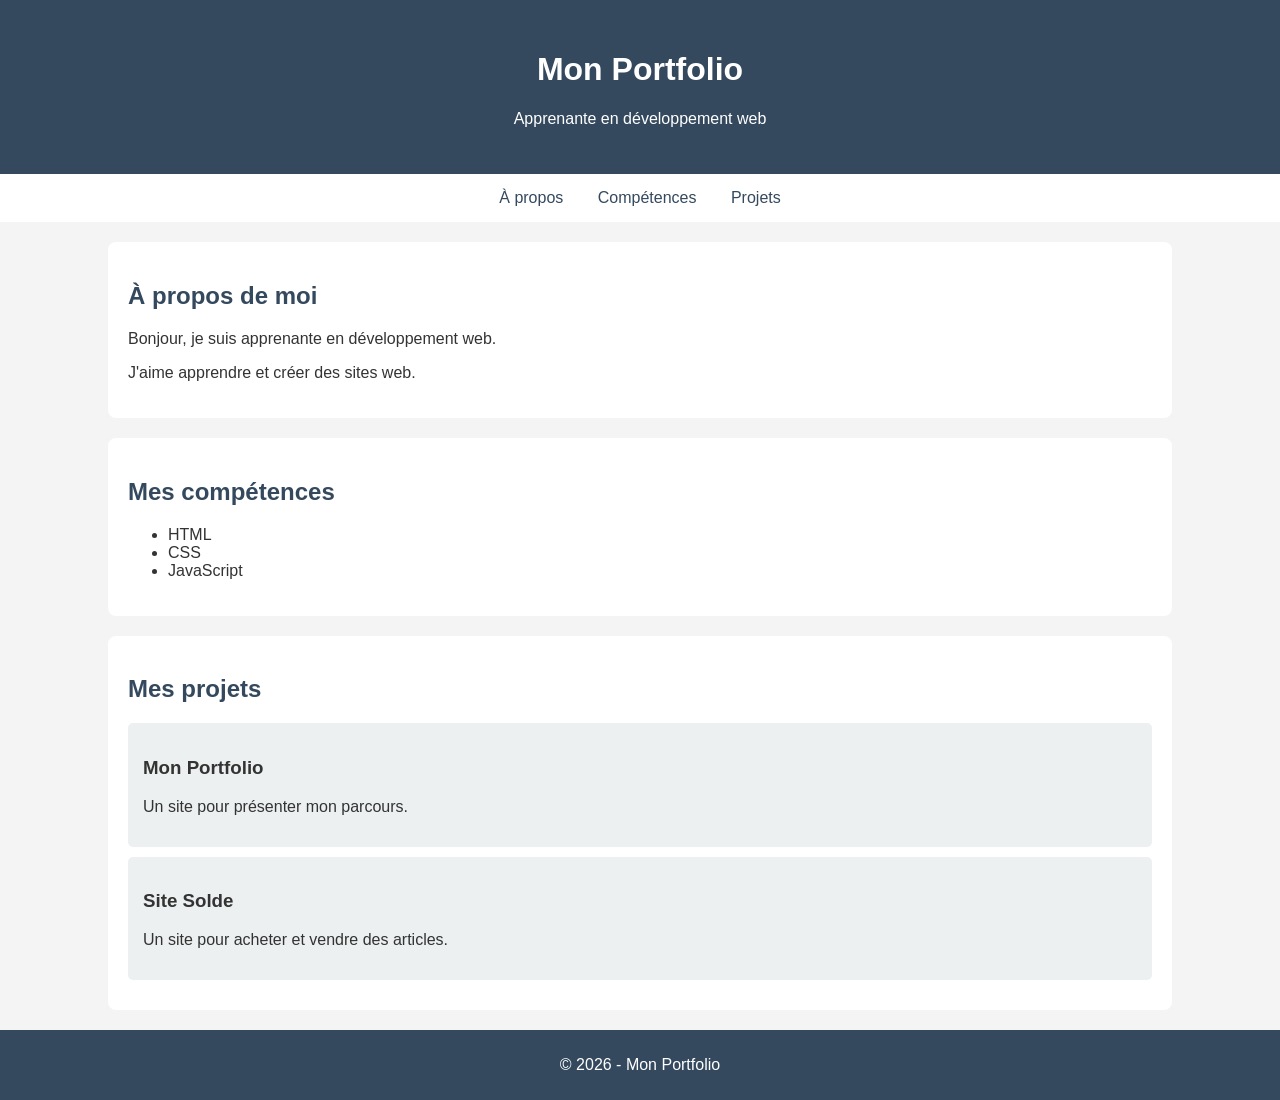
<file: prototype/index.html>
<!DOCTYPE html>
<html lang="fr">
<head>
    <meta charset="UTF-8">
    <title>Mon Portfolio</title>
    <link rel="stylesheet" href="style.css">
</head>
<body>

    <header>
        <h1>Mon Portfolio</h1>
        <p>Apprenante en développement web</p>
    </header>

    <nav>
        <a href="#about">À propos</a>
        <a href="#skills">Compétences</a>
        <a href="#projects">Projets</a>
    </nav>

    <section id="about">
        <h2>À propos de moi</h2>
        <p>Bonjour, je suis apprenante en développement web.</p>
        <p>J'aime apprendre et créer des sites web.</p>
    </section>

    <section id="skills">
        <h2>Mes compétences</h2>
        <ul>
            <li>HTML</li>
            <li>CSS</li>
            <li>JavaScript</li>
        </ul>
    </section>

    <section id="projects">
        <h2>Mes projets</h2>

        <div class="projet">
            <h3>Mon Portfolio</h3>
            <p>Un site pour présenter mon parcours.</p>
        </div>

        <div class="projet">
            <h3>Site Solde</h3>
            <p>Un site pour acheter et vendre des articles.</p>
        </div>
    </section>

    <footer>
        <p>© 2026 - Mon Portfolio</p>
    </footer>

</body>
</html>
</file>
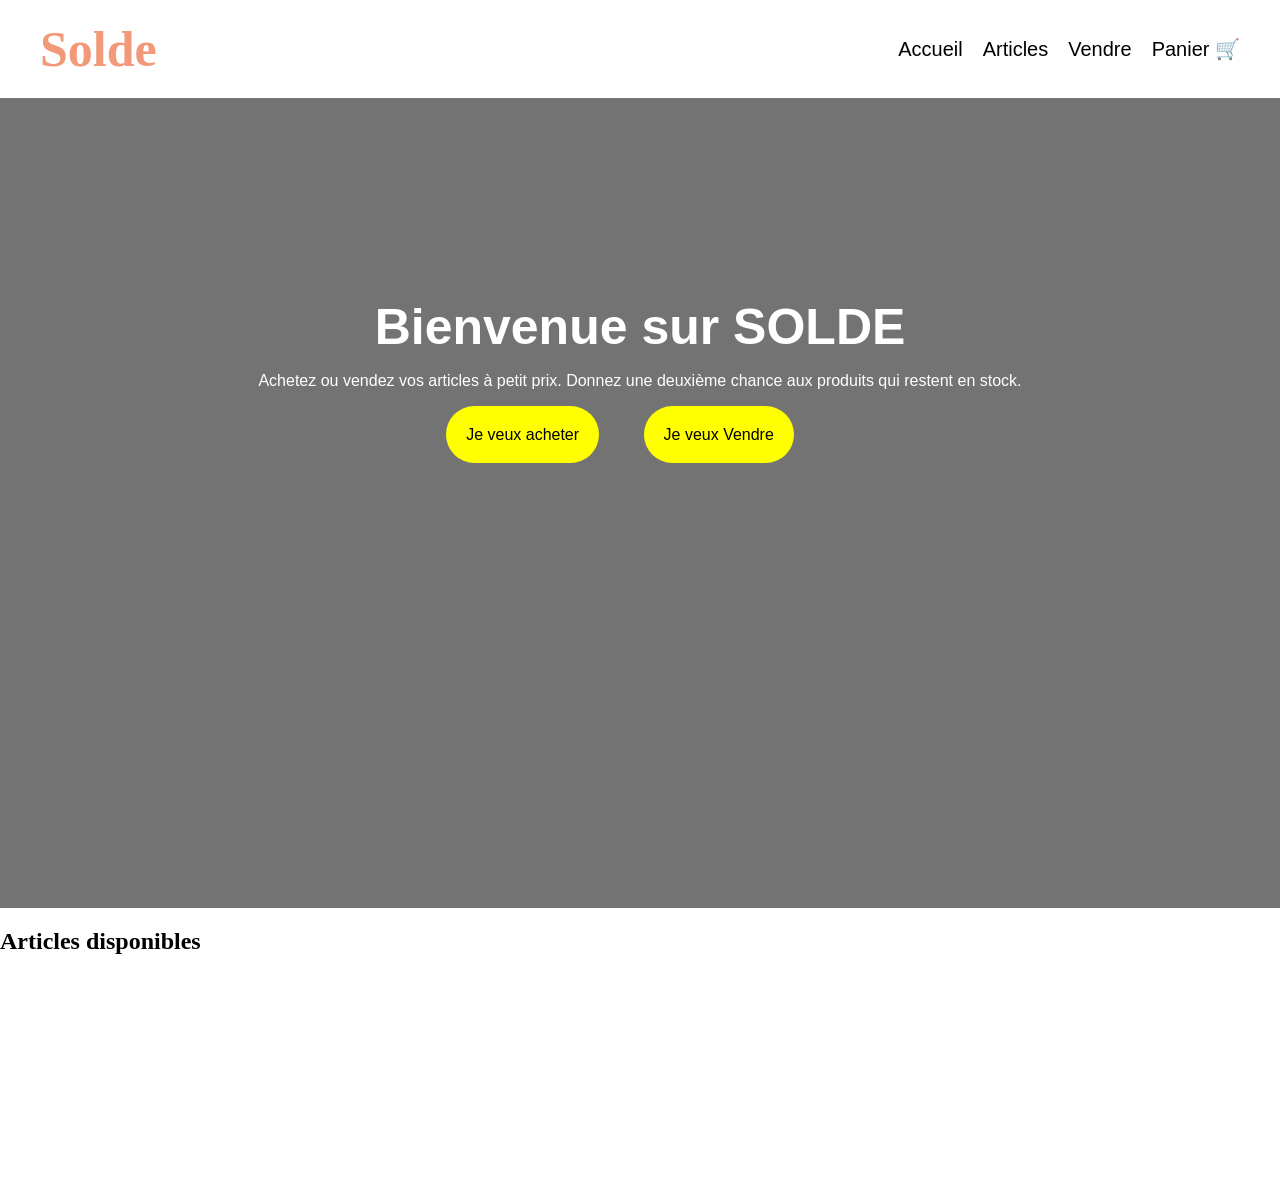
<file: réalisation/index.html>
<!DOCTYPE html>
<html lang="en">
<head>
    <meta charset="UTF-8">
    <meta name="viewport" content="width=device-width, initial-scale=1.0">
    <title> MarketPlace --  Solde </title>
    <link rel="stylesheet" href="style.css">
</head>
<body>
     <header>
        <h1> Solde</h1>
    
        <nav>
            <a href="#Accueil">Accueil</a>
            <a href="#Articles">Articles</a>
            <a href="#Vendre">Vendre</a>
            <a href="#">Panier 🛒</a>
        </nav>
    </header>

 <section>
<div id ="Accueil">
    <h1>Bienvenue sur <span>SOLDE</span> </h1>
    <p>Achetez ou vendez vos articles à petit prix. 
        Donnez une deuxième chance aux produits qui restent en stock.</p>
        <a href="#Articles">Je veux acheter</a>
        <a href="#Vendre">Je veux Vendre</a>
   
</div>
 </section>

<section id="Articles">
    <h2> Articles disponibles</h1>
      <p>Découvrez des articles proposés à petit prix.</p>
</section>

</body>
</html>
</file>
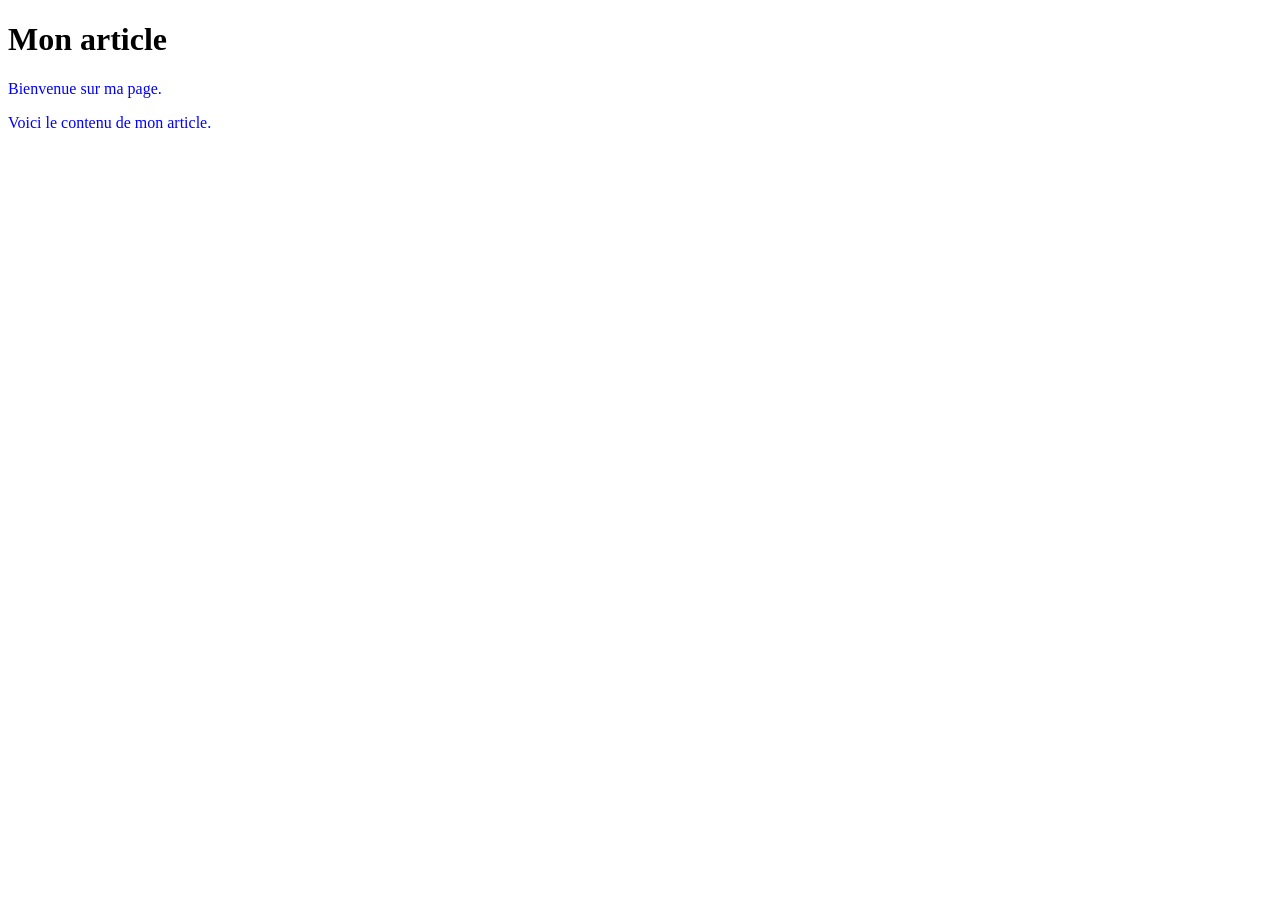
<file: Code HTML_CSS/tuto-1-css.html>
<!DOCTYPE html>
<html lang="fr">
<head>
    <meta charset="UTF-8">
    <title>Syntaxe CSS</title>
   <meta charset="UTF-8">
    <title>Syntaxe CSS</title>
    
    <style>
        p {
            color: blue;
        }
    </style>
</head>
<body>
    <h1>Mon article</h1>
    <p>Bienvenue sur ma page.</p>
    <p>Voici le contenu de mon article.</p>
</body>
</html>
</file>
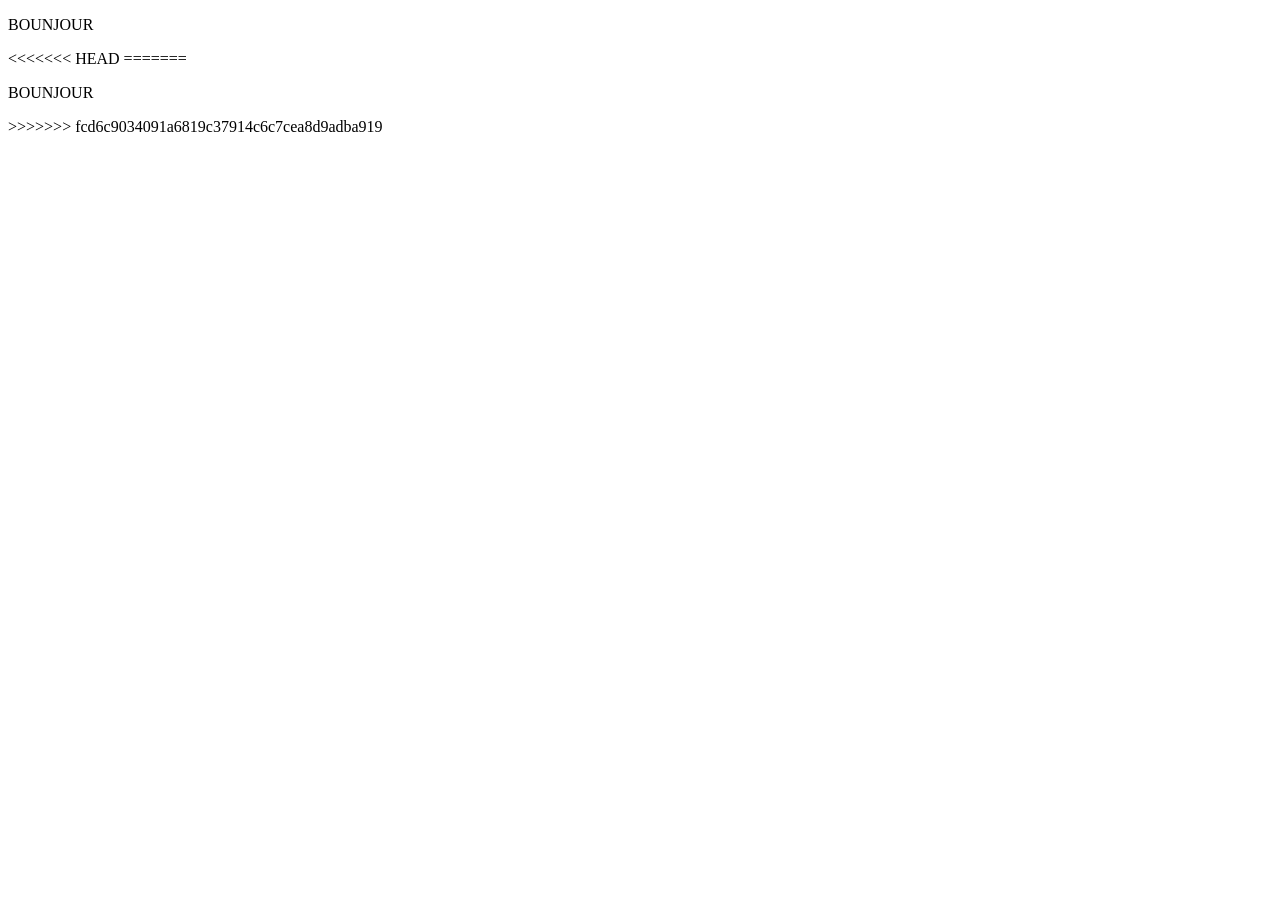
<file: Code HTML_CSS/tuto-1-html.html>
<!DOCTYPE html>
<html lang="fr">
<head>
    <title> mon premier article</title>
</head>
<body>
    <p>BOUNJOUR</p>
</body>

<<<<<<< HEAD
=======
<!DOCTYPE html>
<html lang="fr">
<head>
    <title> mon premier article</title>
</head>
<body>
    <p>BOUNJOUR</p>
</body>

>>>>>>> fcd6c9034091a6819c37914c6c7cea8d9adba919
</file>
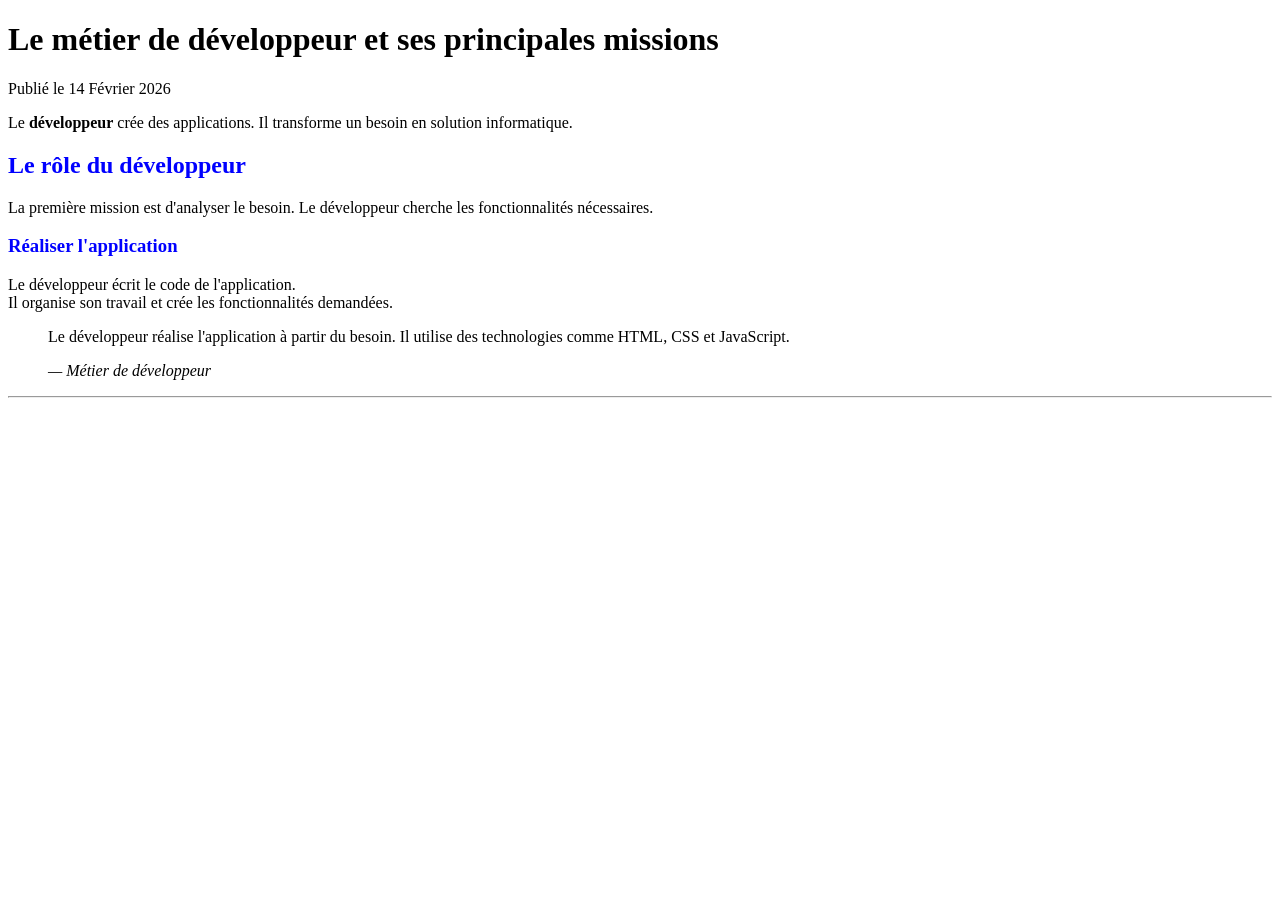
<file: Code HTML_CSS/tuto-3-html.html>
<!DOCTYPE html>
<html lang="fr">
<head>
  <meta charset="UTF-8">
    <title>Mon article</title>
   <link rel="stylesheet" href="tuto-3-css.css">
</head>
<body>
  <h1>Le métier de développeur et ses principales missions</h1>

<p>
    Publié le <time datetime="2026-02-14">14 Février 2026</time>
</p> 
  <p>
    Le <strong>développeur</strong> crée des applications.
    Il transforme un besoin en solution informatique.
</p>
  <h2>Le rôle du développeur</h2>

<p>
    La première mission est d'analyser le besoin.
    Le développeur cherche les fonctionnalités nécessaires.
</p>
  <h3>Réaliser l'application</h3>

<p>
    Le développeur écrit le code de l'application.<br>
    Il organise son travail et crée les fonctionnalités demandées.
</p>
  <blockquote>
    <p>Le développeur réalise l'application à partir du besoin. Il utilise des technologies comme HTML, CSS et JavaScript.</p>
    <cite>— Métier de développeur</cite>
</blockquote>

<hr>
</body>
</html>
</file>
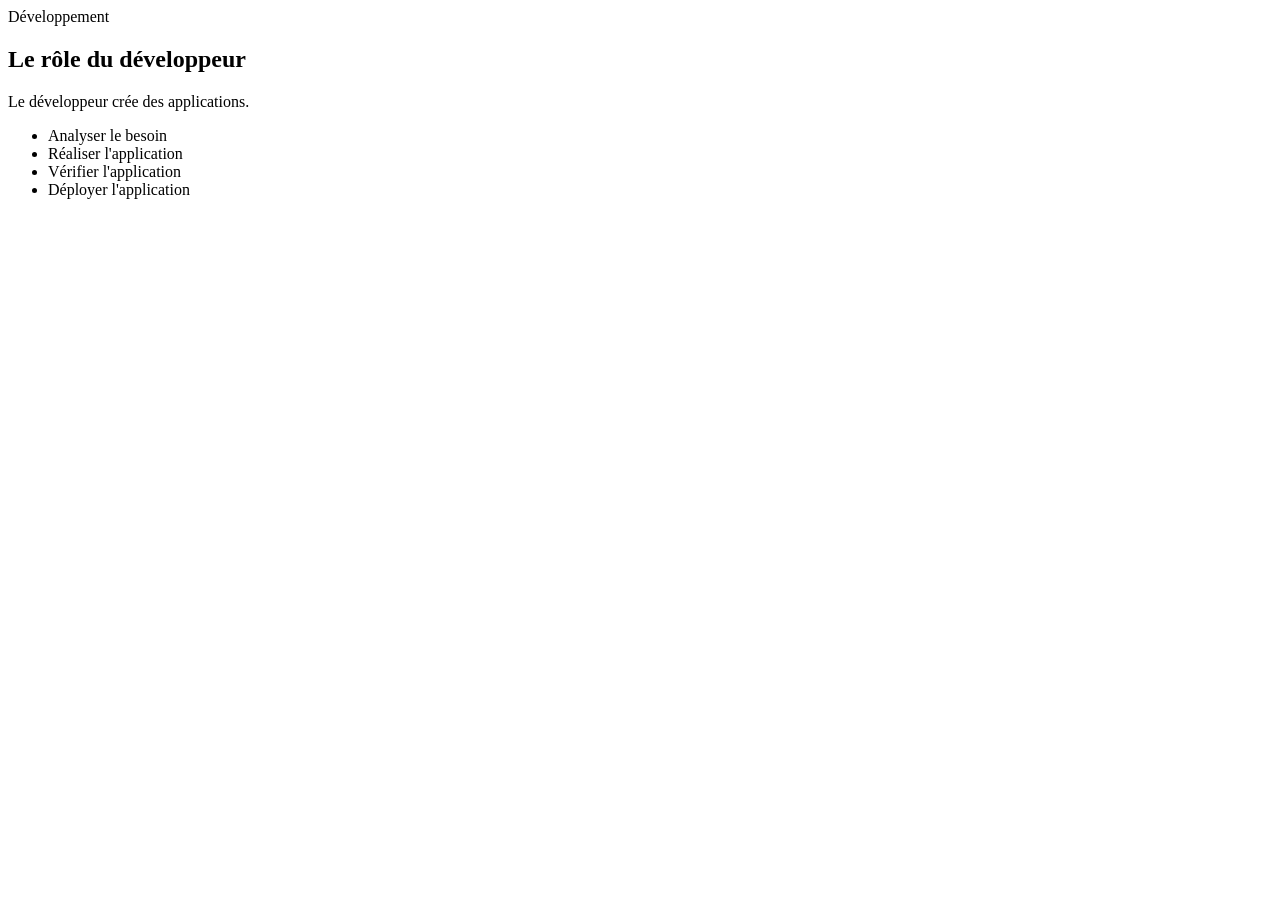
<file: Code HTML_CSS/tuto-4-html.html>
<!DOCTYPE html>
<html lang="en">
<head>
    <meta charset="UTF-8">
    <meta name="viewport" content="width=device-width, initial-scale=1.0">
    <title>Document</title>
</head>
<body>
    <article>
    <header class="article-header">
        <span class="article-category">Développement</span>
        <h2>Le rôle du développeur</h2>
    </header>
</article>
   <main>
        <section class="article-body">
            <p>Le développeur crée des applications.</p>
        </section>
    </main>
    <ul class="article-list">
                <li>Analyser le besoin</li>
                <li>Réaliser l'application</li>
                <li>Vérifier l'application</li>
                <li>Déployer l'application</li>
            </ul>
</body>
</html>
</file>
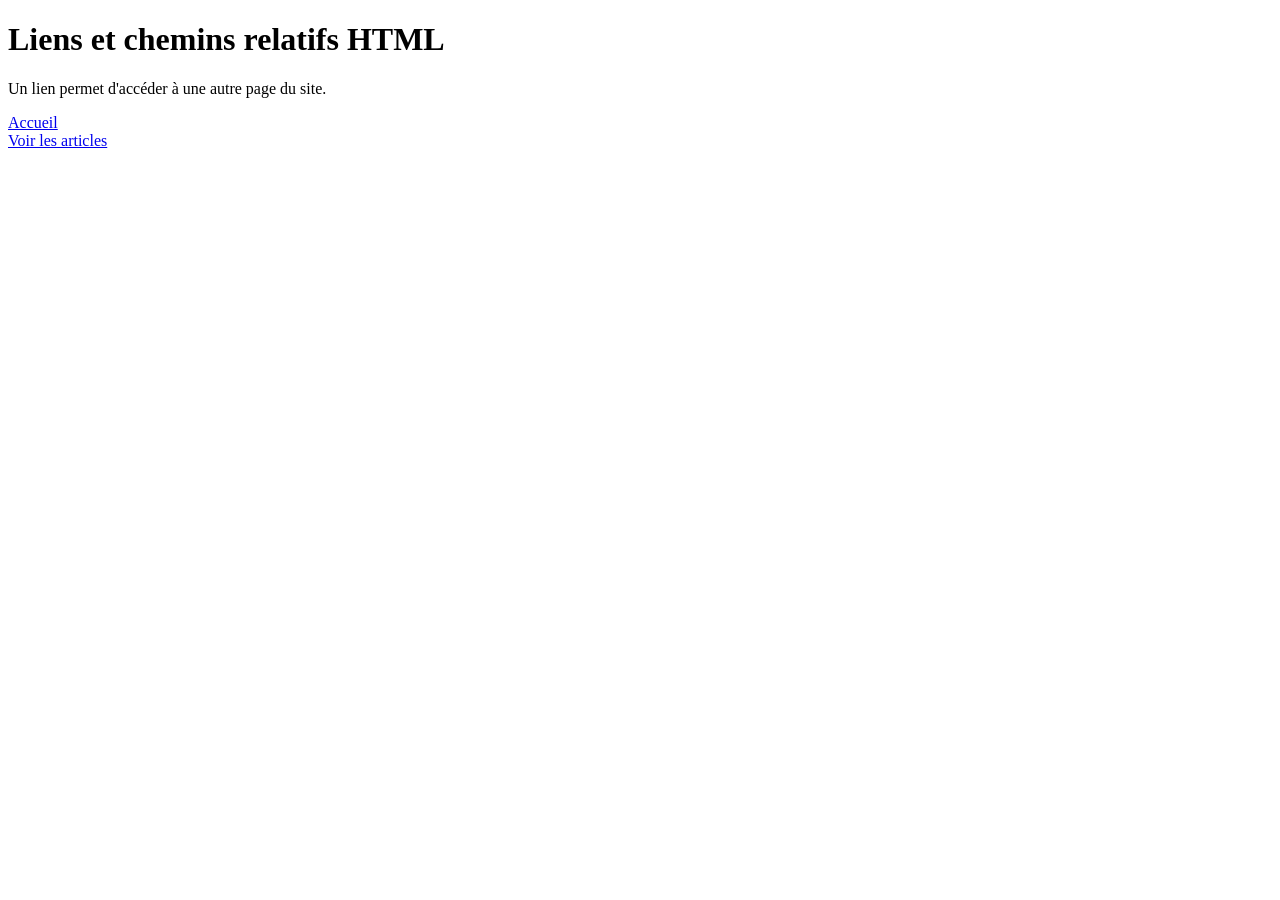
<file: Code HTML_CSS/tuto-5-html.html>
<!DOCTYPE html>
<html lang="en">
<head>
    <meta charset="UTF-8">
    <meta name="viewport" content="width=device-width, initial-scale=1.0">
     <link rel="stylesheet" href="tuto-5-css.css">
    <title>Document</title>
</head>
<body>
    <h1>Liens et chemins relatifs HTML</h1>
    <p>Un lien permet d'accéder à une autre page du site.</p>
   <a href="index.html">Accueil</a>
    
    <br>

    <a href="pages/articles.html">Voir les articles</a>
</body>
</html>
</file>
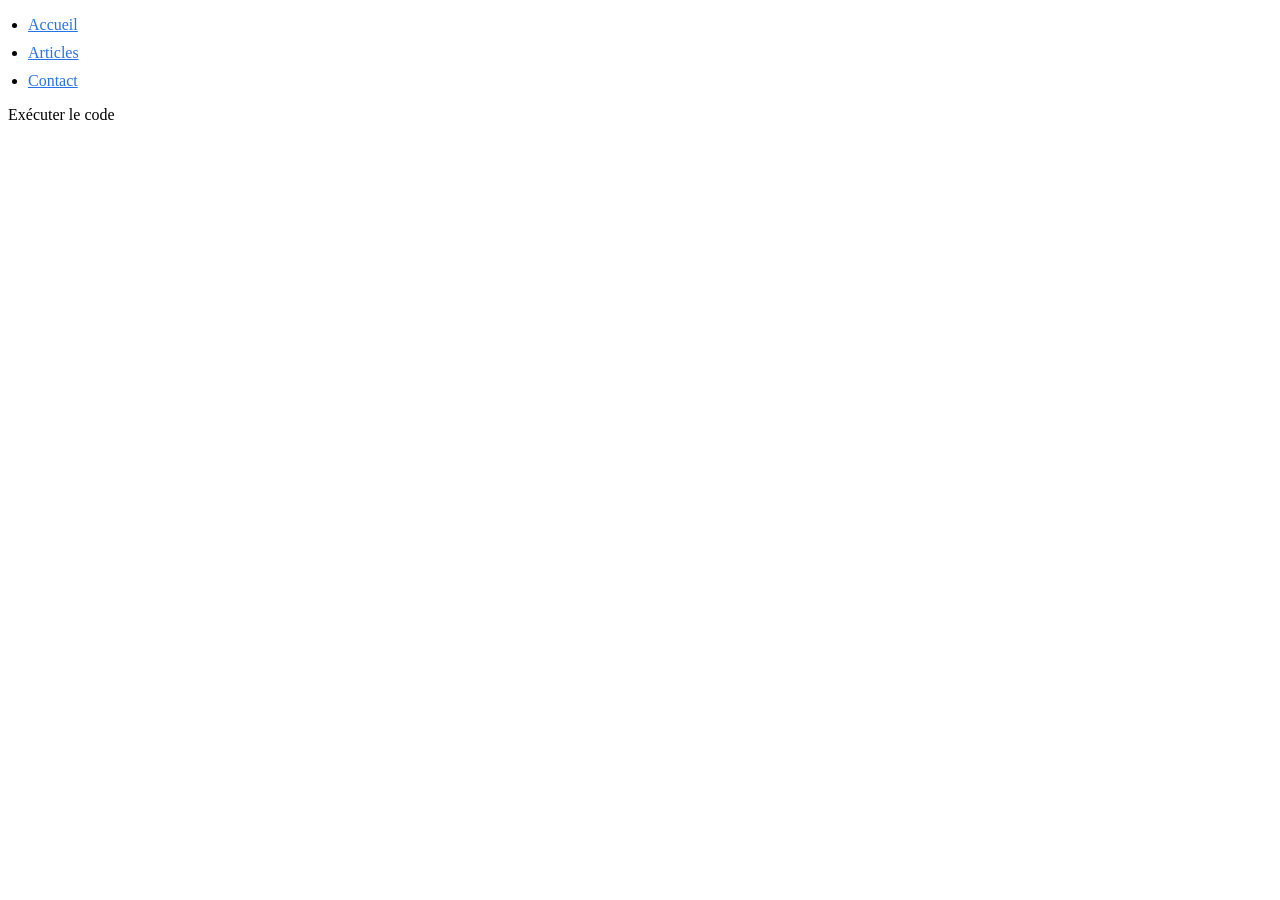
<file: Code HTML_CSS/tuto-6-css.html>
<!DOCTYPE html>
<html lang="fr">
<head>
    <meta charset="UTF-8">
    <title>Liens et Listes</title>
    <link rel="stylesheet" href="tuto-6-css.css">
</head>
<body>
    <ul class="liste-liens">
        <li><a href="#">Accueil</a></li>
        <li><a href="#">Articles</a></li>
        <li><a href="#">Contact</a></li>
    </ul>
</body>
</html>
Exécuter le code
</file>
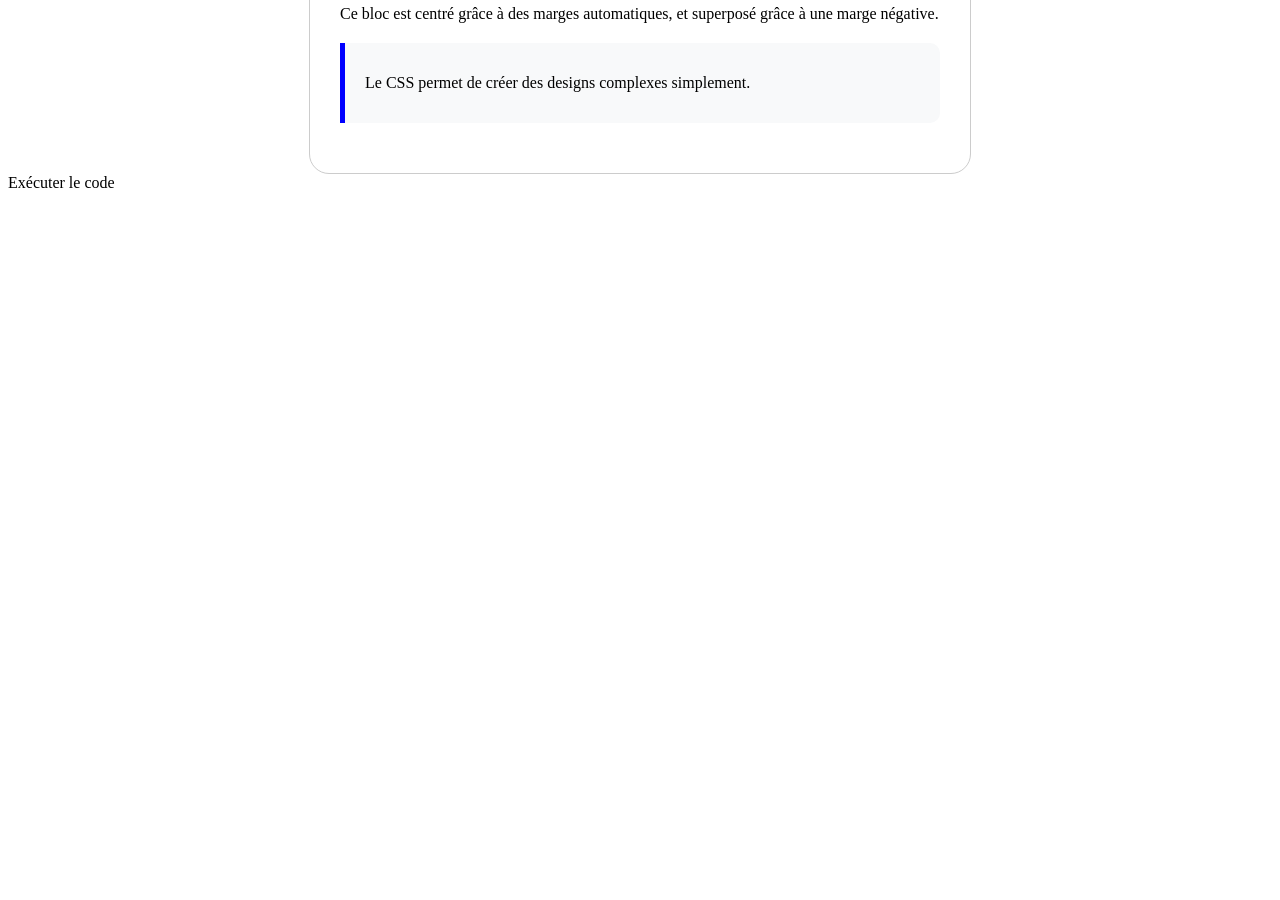
<file: Code HTML_CSS/tuto-8-css.html>
<!DOCTYPE html>
<html lang="fr">
<head>
    <meta charset="UTF-8">
    <title>Espacements et Bordures</title>
    <link rel="stylesheet" href="tuto-8-css.css">
</head>
<body>
    <div class="carte">
        <p>Ce bloc est centré grâce à des marges automatiques, et superposé grâce à une marge négative.</p>
        
        <blockquote class="citation">
            <p>Le CSS permet de créer des designs complexes simplement.</p>
        </blockquote>
    </div>
</body>
</html>
Exécuter le code
</file>
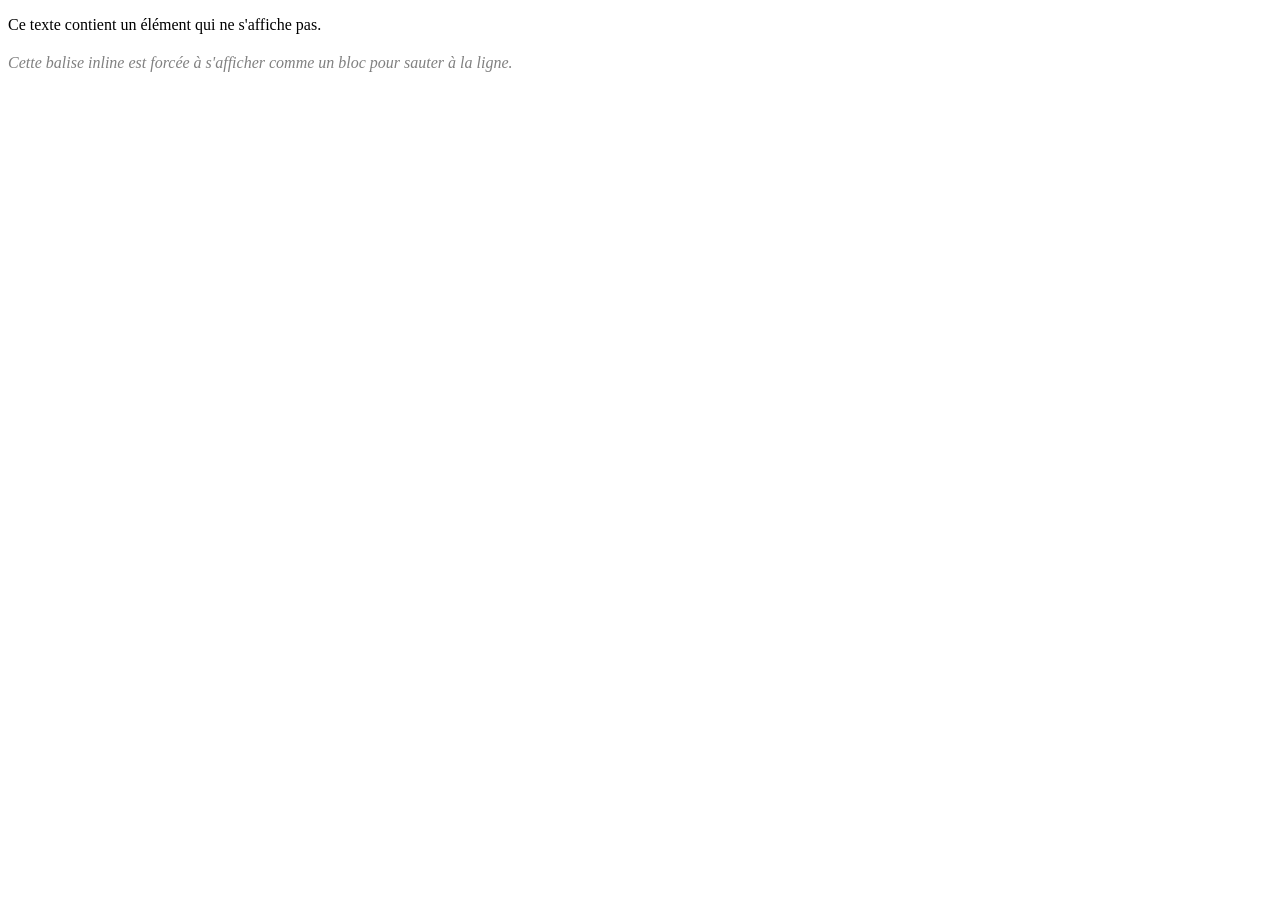
<file: Code HTML_CSS/tuto-9-css.html>
<!DOCTYPE html>
<html lang="fr">
<head>
    <meta charset="UTF-8">
    <title>Affichage CSS avancé</title>
    <link rel="stylesheet" href="tuto-9-css.css">
</head>
<body>
    <p>Ce texte contient un élément <span class="cache">caché</span> qui ne s'affiche pas.</p>
    
    <cite class="citation-bloc">
        Cette balise inline est forcée à s'afficher comme un bloc pour sauter à la ligne.
    </cite>
</body>
</html>
</file>
<file: prototype/style.css>
body {
    font-family: Arial, sans-serif;
    margin: 0;
    background-color: #f4f4f4;
    color: #333;
}

header {
    background-color: #34495e;
    color: white;
    text-align: center;
    padding: 30px;
}

nav {
    background-color: white;
    text-align: center;
    padding: 15px;
}

nav a {
    text-decoration: none;
    color: #34495e;
    margin: 15px;
}

section {
    background-color: white;
    margin: 20px auto;
    padding: 20px;
    width: 80%;
    border-radius: 8px;
}

h2 {
    color: #34495e;
}

.projet {
    background-color: #ecf0f1;
    padding: 15px;
    margin: 10px 0;
    border-radius: 5px;
}

footer {
    background-color: #34495e;
    color: white;
    text-align: center;
    padding: 10px;
}
</file>
<file: réalisation/style.css>
*{
    box-sizing: border-box;
}
body{
    margin: 0;
    padding: 0;
}
h1{
    color: rgb(241, 153, 121);
    margin: 0;
    font-size: 50px;
}
nav{
    color: black;
    font-family: 'Franklin Gothic Medium', 'Arial Narrow', Arial, sans-serif;
    display: flex;
    align-items: center;
     gap:20px;
}

 nav a {
   text-decoration: none;
   color: black;
   font-size: 20px;
}
a:hover{
    color: red;
}
header{
    display: flex;
    align-items: center;
    justify-content: space-between;
    padding: 20px 40px;
    margin: 0;
}
#Accueil{
   font-family:  'Arial Narrow', Arial, sans-serif;
   text-align: center;
   min-height: 90vh;
    background:
        linear-gradient(
            rgba(0,0,0,0.55),
            rgba(0,0,0,0.55)
        ),
        url("https://images.unsplash.com/photo-1441986300917-64674bd600d8?auto=format&fit=crop&w=1600&q=80");

    background-size: cover;
   
}

#Accueil h1, p{
    color: white;
    position: relative;
    top: 200px;
}
#Accueil a{
    color: black;
    text-decoration: none;
    font-family:'Gill Sans MT', Calibri, 'Trebuchet MS', sans-serif;
    margin:20px;
    position: relative;
    top: 220px;
    right: 20px;
    background-color: yellow;
    padding: 20px;
    border-radius: 30px;
}

.span{
    color:rgb(241, 153, 121) ;
    font-size: 50px;
}
</file>
<file: Code HTML_CSS/tuto-3-css.css>
<style>
    .title {
    color: red;
}
h2, h3 {
    color: blue;
}
.article-body p {
    color: green;
}
</file>
<file: Code HTML_CSS/tuto-5-css.css>
.header {
    background: #f0f6ff;
    padding: 40px;
    text-align: center;
}
.badge {
    display: inline-block;
    background: white;
    color: #1c5bba;
    padding: 5px 15px;
}
</file>
<file: Code HTML_CSS/tuto-6-css.css>
.liste-liens {
    padding-left: 20px;
}
.liste-liens li {
    margin-bottom: 10px;
} 
.liste-liens a {
    color: #2673e8; /* Un bleu plus moderne */
}
</file>
<file: Code HTML_CSS/tuto-8-css.css>
.carte {
    max-width: 600px;
    margin: auto;
    margin-top: -50px;
    padding: 30px;
    border: 1px solid #ccc;
    border-radius: 20px;
    background: white; /* Important si la page avait une couleur de fond */
} 
.citation {
    margin: 20px 0;
    padding: 15px 20px;
    background: #f8f9fa;
    border-left: 5px solid blue;
    border-radius: 0 10px 10px 0; /* Haut-gauche: 0, Haut-droit: 10px, Bas-droit: 10px, Bas-gauche: 0 */
}
</file>
<file: Code HTML_CSS/tuto-9-css.css>
.cache {
    display: none;
}
.citation-bloc {
    display: block;      /* On force le passage à la ligne */
    margin-top: 20px;    /* Maintenant qu'elle est block, on peut lui donner une marge ! */
    color: gray;
}
</file>
